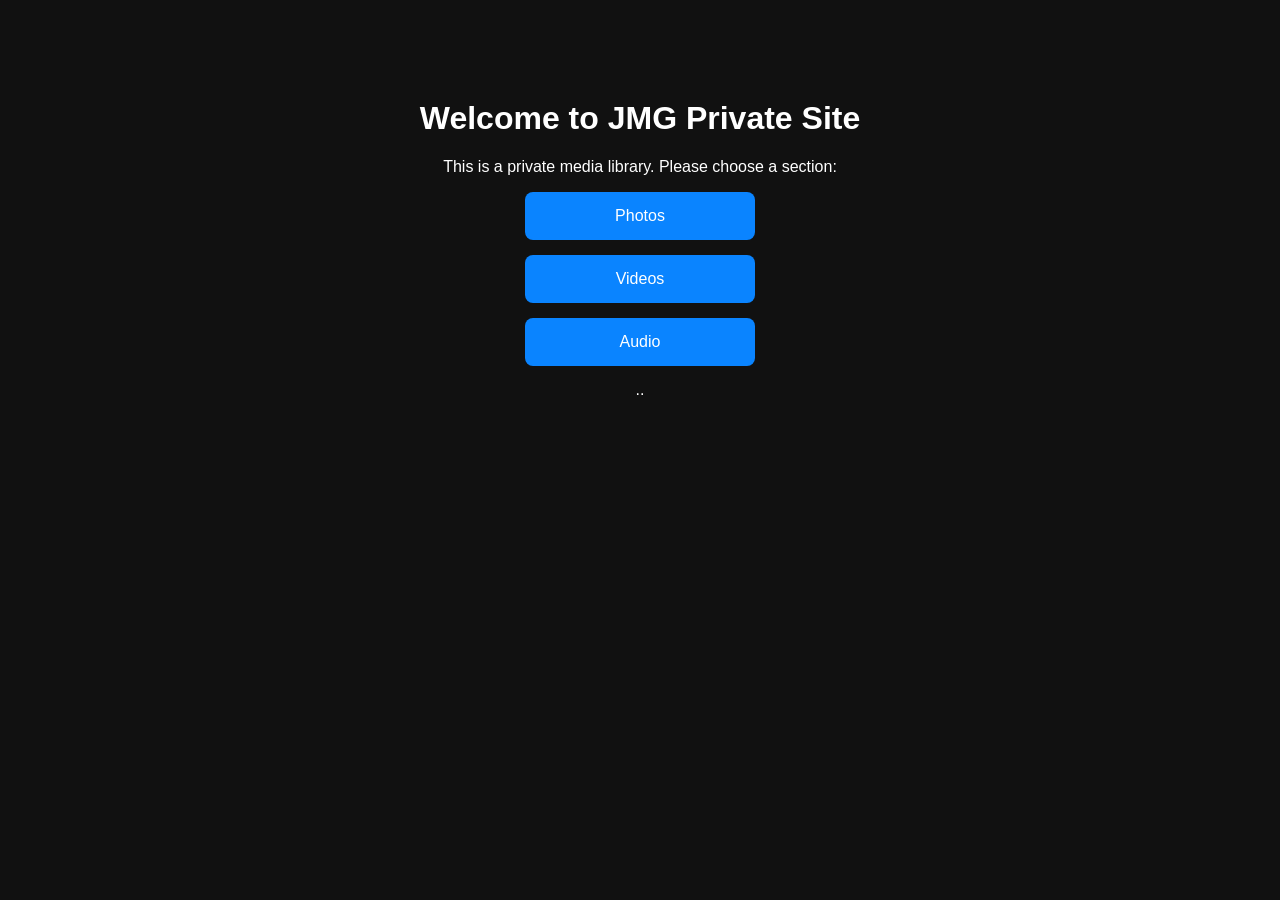
<file: index.html>
<!DOCTYPE html>
<html lang="en">
<head>
    <meta charset="UTF-8">
    <meta name="viewport" content="width=device-width, initial-scale=1.0">
    <title>JMG Private Site</title>
    <link rel="stylesheet" href="style.css">
</head>
<body>

<div class="container">
    <h1>Welcome to JMG Private Site</h1>
    <p>This is a private media library. Please choose a section:</p>

    <a class="btn" href="photos.html">Photos</a>
    <a class="btn" href="videos.html">Videos</a>
    <a class="btn" href="audio.html">Audio</a>
</div>

</body>
</html>
..<!-- test -->
</file>
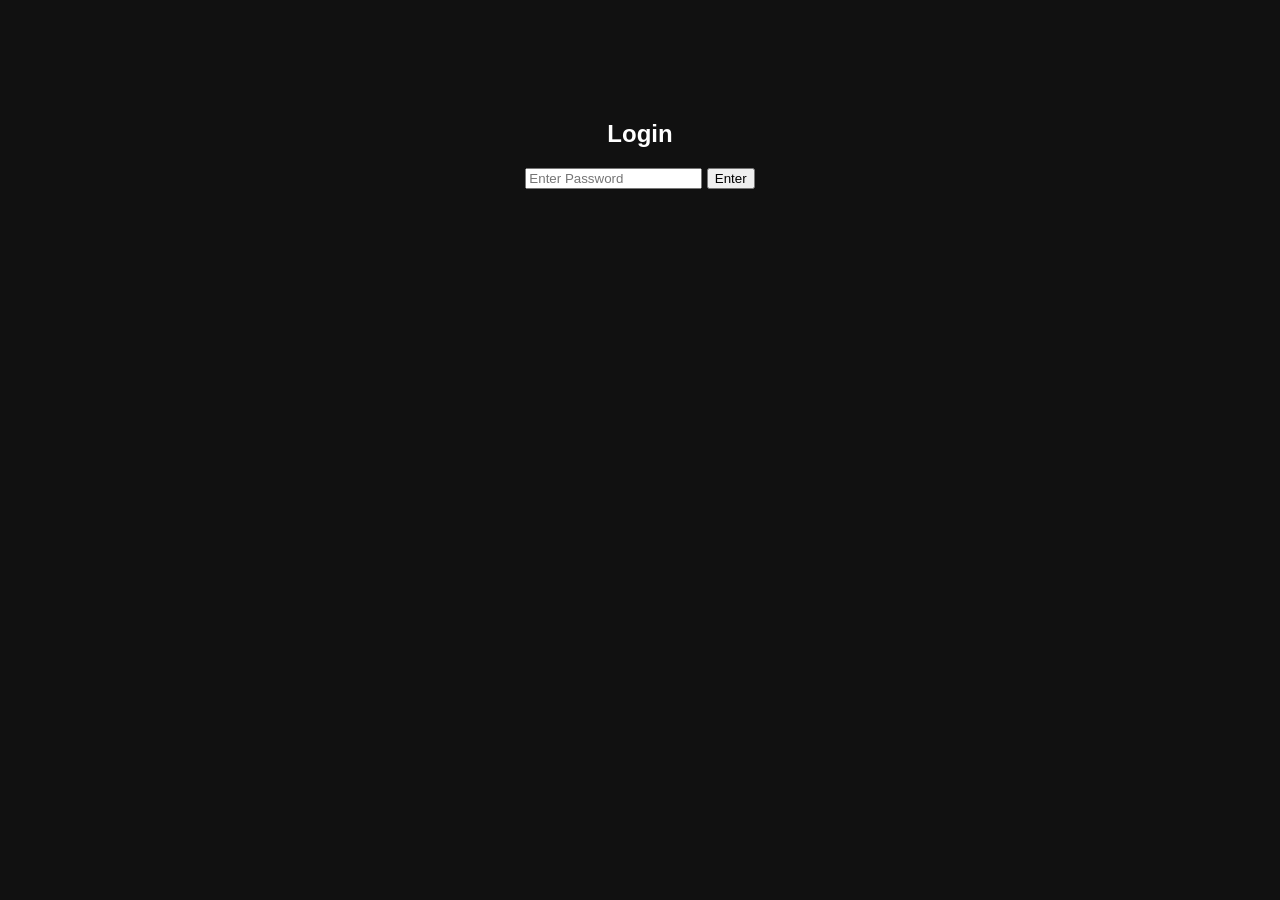
<file: login.html>
<!DOCTYPE html>
<html lang="en">
<head>
    <meta charset="UTF-8">
    <meta name="viewport" content="width=device-width, initial-scale=1.0">
    <title>Login - JMG</title>
    <link rel="stylesheet" href="style.css">
</head>
<body>

<div class="login-box">
    <h2>Login</h2>
    <input type="password" id="password" placeholder="Enter Password">
    <button onclick="login()">Enter</button>
    <p id="error"></p>
</div>

<script src="script.js"></script>
</body>
</html>
</file>
<file: style.css>
body {
    background: #111;
    color: white;
    font-family: Arial;
    text-align: center;
    margin: 0;
    padding: 0;
}

.container {
    margin-top: 100px;
}

.btn {
    display: block;
    margin: 15px auto;
    padding: 15px;
    width: 200px;
    background: #0a84ff;
    color: white;
    text-decoration: none;
    border-radius: 8px;
}

.login-box {
    margin-top: 120px;
}

.gallery img {
    width: 200px;
    margin: 10px;
    border-radius: 10px;
}

.videos video {
    width: 300px;
    margin: 10px;
}

.audio-list audio {
    display: block;
    margin: 20px auto;
}
</file>
